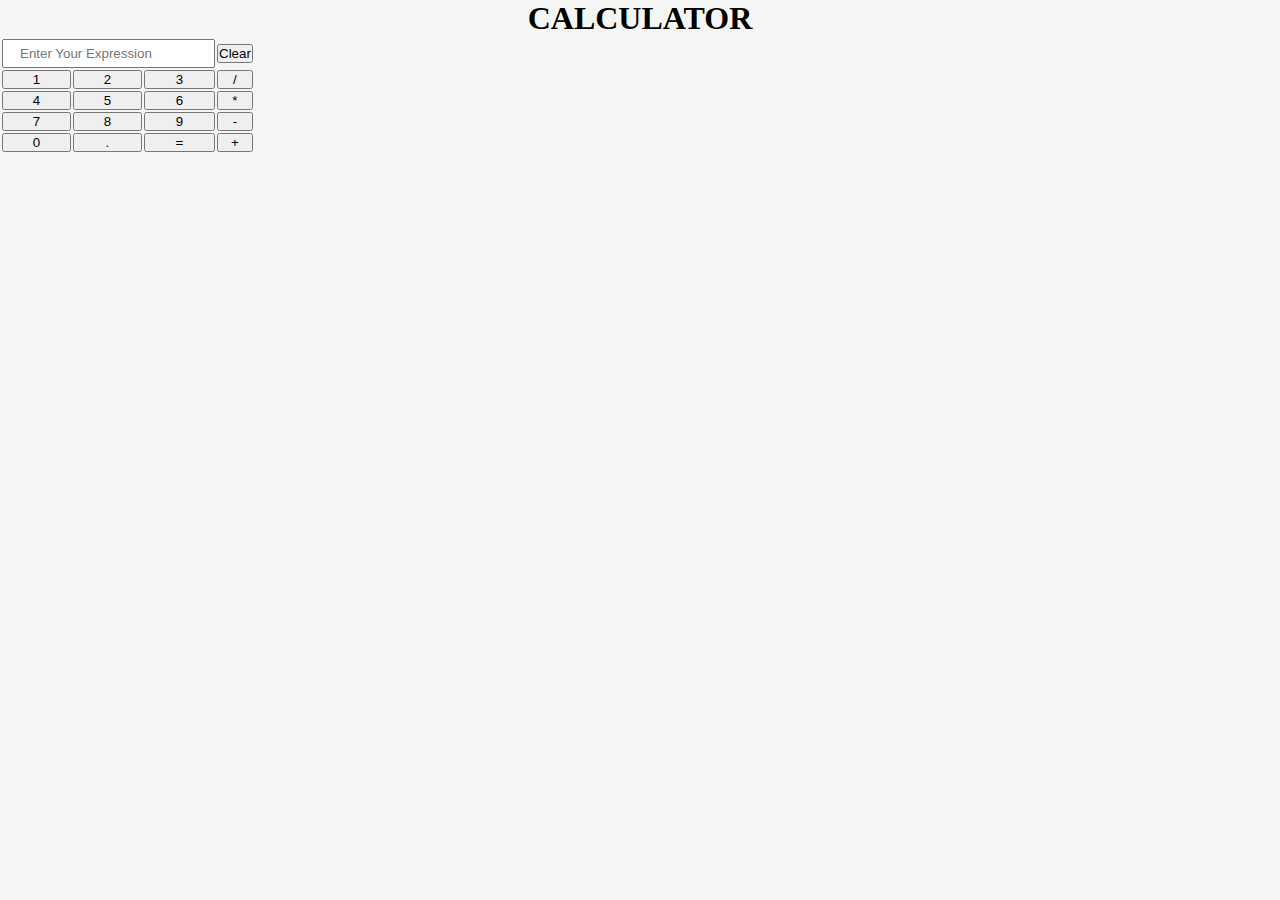
<file: Calculator/index.html>
<!DOCTYPE html>
<html lang="en">
  <head>
    <meta charset="UTF-8" />
    <meta http-equiv="X-UA-Compatible" content="IE=edge" />
    <meta name="viewport" content="width=device-width, initial-scale=1.0" />
    <title>Calculator</title>
    <link rel="stylesheet" href="./style.css" />
    <!-- CSS only -->
    <link
      href="https://cdn.jsdelivr.net/npm/bootstrap@5.1.1/dist/css/bootstrap.min.css"
      rel="stylesheet"
      integrity="sha384-F3w7mX95PdgyTmZZMECAngseQB83DfGTowi0iMjiWaeVhAn4FJkqJByhZMI3AhiU"
      crossorigin="anonymous"
    />
  </head>
  <body>
    <div class="container">
      <div class="row justify-content-center my-lg-5">
        <div class="col-md-6 shadow-lg p-3 mb-5 bg-white rounded">
          <h1>Calculator</h1>
          <table class="table">
            <tr>
              <td colspan="3">
                <input
                  type="text"
                  placeholder="Enter Your Expression"
                  id="textarea"
                />
              </td>
              <td>
                <input
                  type="button"
                  class="btn btn-danger"
                  onclick="clr()"
                  value="Clear"
                />
              </td>
            </tr>
            <tr>
              <td>
                <input
                  type="button"
                  class="btn btn-dark"
                  value="1"
                  onclick="display('1')"
                />
              </td>
              <td>
                <input
                  type="button"
                  class="btn btn-dark"
                  value="2"
                  onclick="display('2')"
                />
              </td>
              <td>
                <input
                  type="button"
                  class="btn btn-dark"
                  value="3"
                  onclick="display('3')"
                />
              </td>
              <td>
                <input
                  type="button"
                  class="btn btn-info"
                  value="/"
                  onclick="display('/')"
                />
              </td>
            </tr>
            <tr>
              <td>
                <input
                  type="button"
                  class="btn btn-dark"
                  value="4"
                  onclick="display('4')"
                />
              </td>
              <td>
                <input
                  type="button"
                  class="btn btn-dark"
                  value="5"
                  onclick="display('5')"
                />
              </td>
              <td>
                <input
                  type="button"
                  class="btn btn-dark"
                  value="6"
                  onclick="display('6')"
                />
              </td>
              <td>
                <input
                  type="button"
                  class="btn btn-info"
                  value="*"
                  onclick="display('*')"
                />
              </td>
            </tr>
            <tr>
              <td>
                <input
                  type="button"
                  class="btn btn-dark"
                  value="7"
                  onclick="display('7')"
                />
              </td>
              <td>
                <input
                  type="button"
                  class="btn btn-dark"
                  value="8"
                  onclick="display('8')"
                />
              </td>
              <td>
                <input
                  type="button"
                  class="btn btn-dark"
                  value="9"
                  onclick="display('9')"
                />
              </td>
              <td>
                <input
                  type="button"
                  class="btn btn-info"
                  value="-"
                  onclick="display('-')"
                />
              </td>
            </tr>
            <tr>
              <td>
                <input
                  type="button"
                  class="btn btn-warning"
                  value="0"
                  onclick="display('0')"
                />
              </td>
              <td>
                <input
                  type="button"
                  class="btn btn-dark"
                  value="."
                  onclick="display('.')"
                />
              </td>
              <td>
                <input
                  type="button"
                  class="btn btn-success"
                  value="="
                  onclick="calc()"
                />
              </td>
              <td>
                <input
                  type="button"
                  class="btn btn-info"
                  value="+"
                  onclick="display('+')"
                />
              </td>
            </tr>
          </table>
        </div>
      </div>
    </div>
    <script src="./script.js"></script>
  </body>
</html>
</file>
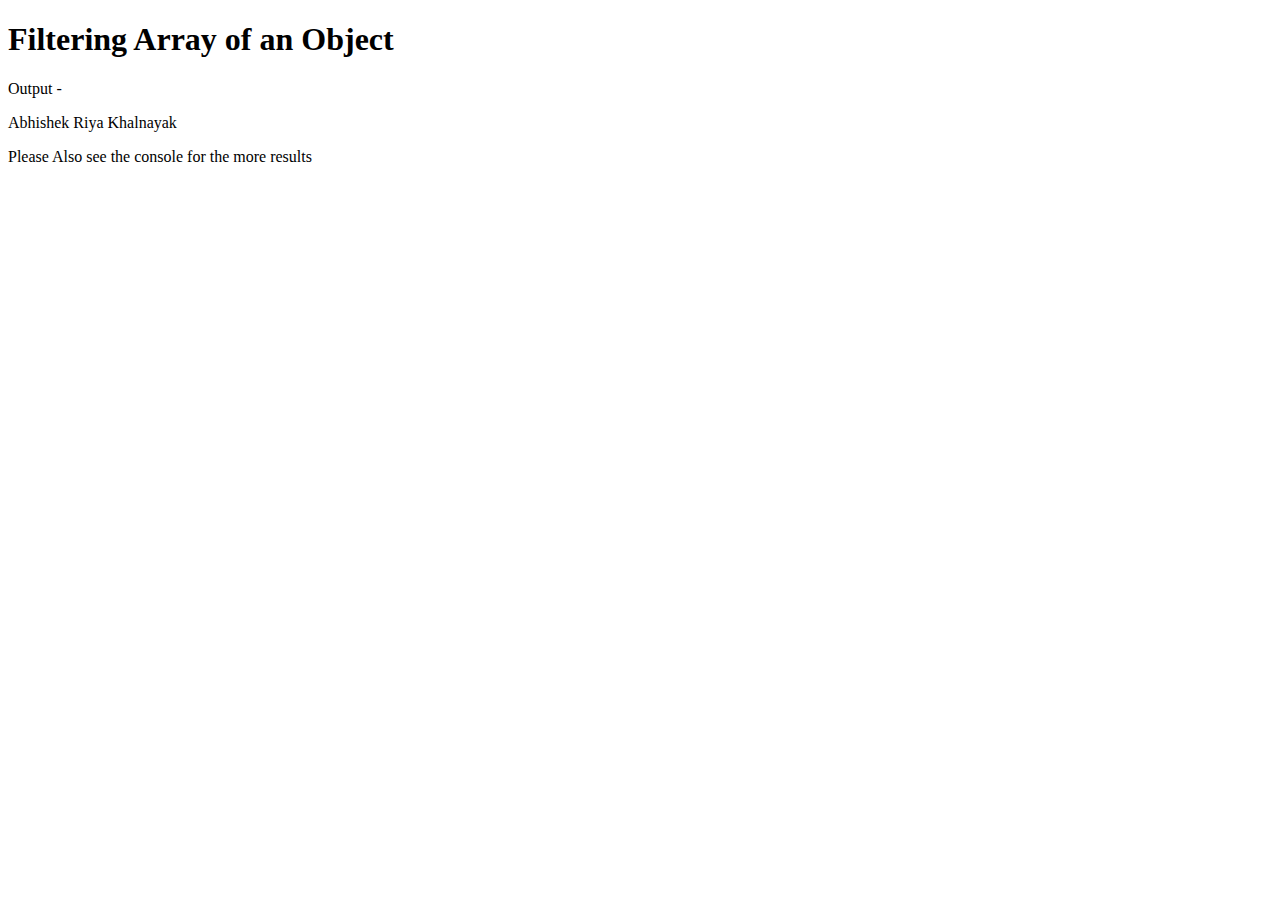
<file: Filter/index.html>
<!DOCTYPE html>
<html lang="en">
  <head>
    <meta charset="UTF-8" />
    <meta http-equiv="X-UA-Compatible" content="IE=edge" />
    <meta name="viewport" content="width=device-width, initial-scale=1.0" />
    <title>Project</title>
  </head>
  <body>
    <h1>Filtering Array of an Object</h1>
    <p>Output -</p>
    <script src="./script.js"></script>
    <p>Please Also see the console for the more results</p>
  </body>
</html>
</file>
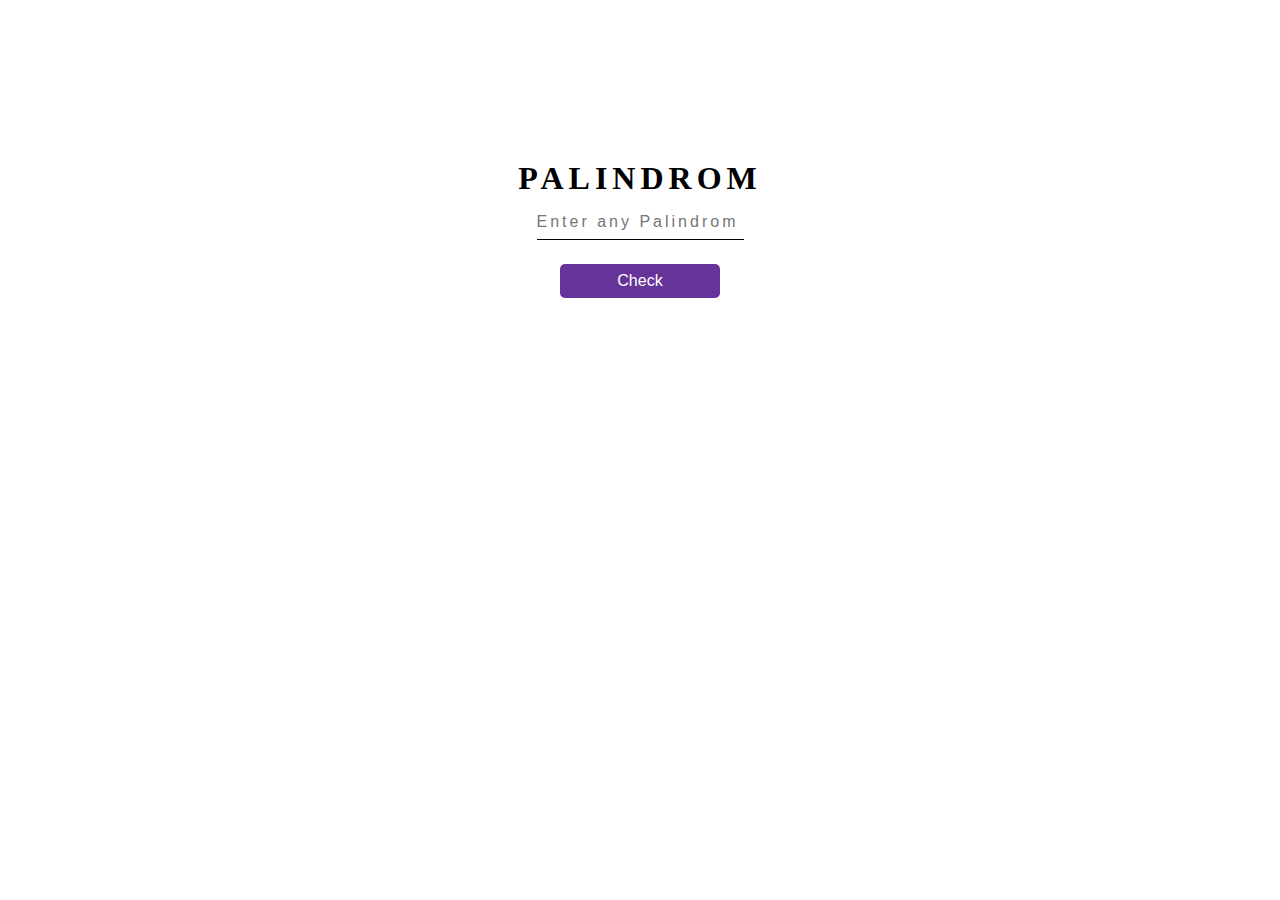
<file: Palindrom/index.html>
<!DOCTYPE html>
<html lang="en">
  <head>
    <meta charset="UTF-8" />
    <meta http-equiv="X-UA-Compatible" content="IE=edge" />
    <meta name="viewport" content="width=device-width, initial-scale=1.0" />
    <title>Palindrom</title>
    <link rel="stylesheet" href="./style.css" />
  </head>
  <body>
    <div class="container">
      <h1>Palindrom</h1>
      <input type="text" placeholder="Enter any Palindrom " id="textarea" />
      <button id="btn">Check</button>
      <p id="result"></p>
    </div>
    <script src="./script.js"></script>
  </body>
</html>
</file>
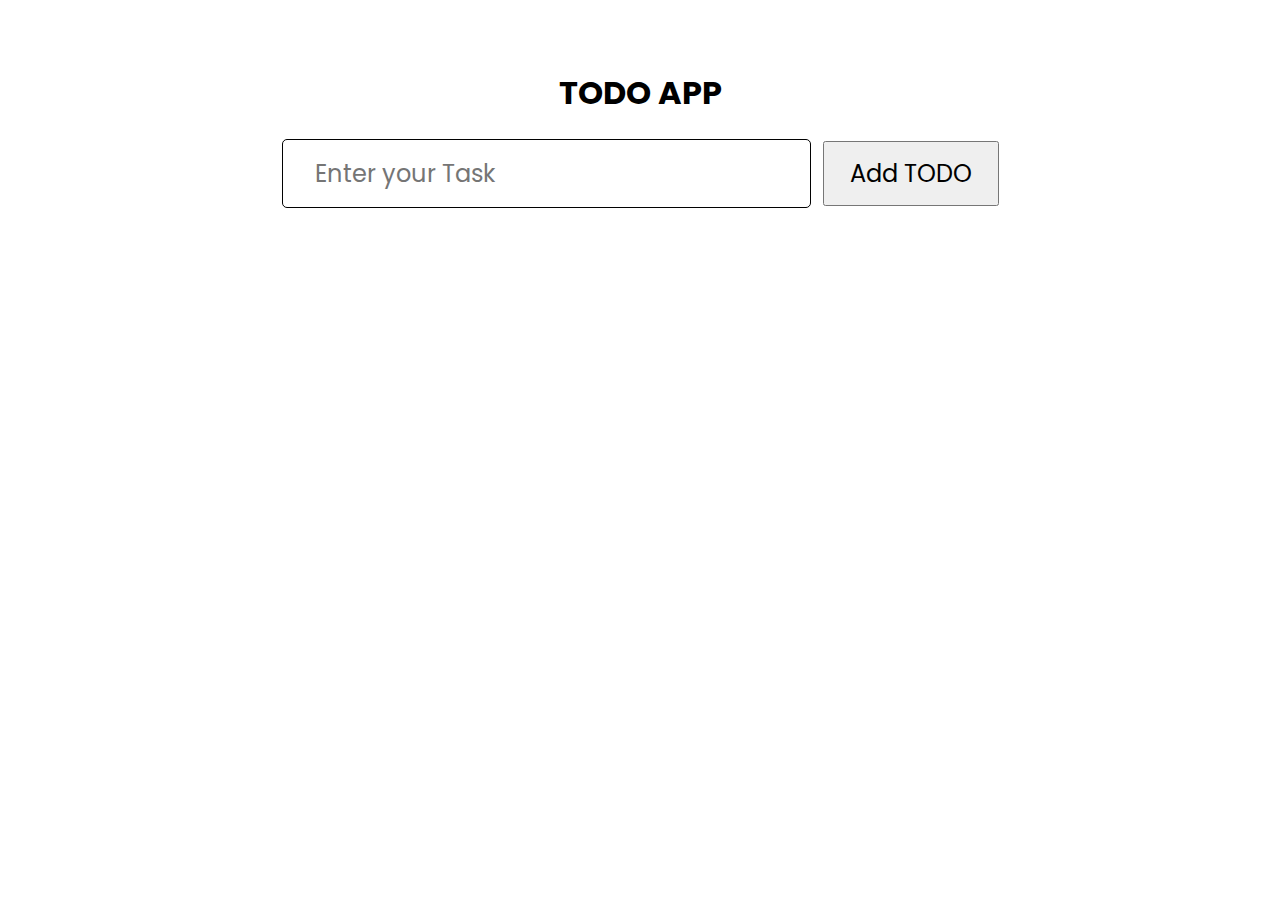
<file: TodoList/index.html>
<!DOCTYPE html>
<html lang="en">
  <head>
    <meta charset="UTF-8" />
    <meta http-equiv="X-UA-Compatible" content="IE=edge" />
    <meta name="viewport" content="width=device-width, initial-scale=1.0" />
    <title>ToDo List</title>
    <link rel="stylesheet" href="./style.css" />
  </head>
  <body>
    <header>
      <h1 style="text-align: center">TODO APP</h1>
      <section>
        <input type="text" placeholder="Enter your Task" id="input-todo" />
        <button id="add-item">Add TODO</button>
        <ul id="todo-list">
          <!-- <li id="item1">
            <span>List 1</span><button class="delBtn">X</button>
          </li> -->
        </ul>
      </section>
    </header>
    <script src="./script.js"></script>
  </body>
</html>
</file>
<file: Calculator/style.css>
* {
  box-sizing: border-box;
  padding: 0;
  margin: 0;
}
body {
  background-color: whitesmoke;
}

h1 {
  text-align: center;
  font-weight: 600 !important;
  text-transform: uppercase;
}

input[type="button"] {
  width: 100%;
}
input[type="text"] {
  width: 100%;
  padding: 0.3rem 1rem;
}

input[type="button"]:hover {
  background-color: yellow;
  color: #000000;
}
</file>
<file: Palindrom/style.css>
* {
  box-sizing: border-box;
  padding: 0;
  margin: 0;
}
h1 {
  margin-bottom: 0.5rem;
  text-transform: uppercase;
  letter-spacing: 5px;
}

input {
  padding: 0.5rem 0;
  font-size: 1rem;
  border-top: none;
  border-left: none;
  border-right: none;
  border-bottom: 1px solid #000;
  outline: none;
  margin-bottom: 1rem;
  letter-spacing: 3px;
}
button {
  margin-top: 0.5rem;
  width: 10rem;
  background-color: rebeccapurple;
  color: #ffffff;
  padding: 0.5rem 1rem;
  font-size: 1rem;
  border: none;
  border-radius: 5px;
}

button:hover {
  background-color: rgb(47, 5, 90);
  color: #fff;
}

#result {
  margin-top: 0.5rem;
  font-size: 1.5rem;
}
.container {
  display: flex;
  flex-direction: column;
  justify-content: center;
  align-items: center;
  margin-top: 10rem;
}
</file>
<file: TodoList/style.css>
@import url("https://fonts.googleapis.com/css2?family=Poppins&display=swap");
* {
  box-sizing: border-box;
}
body {
  font-family: "Poppins", sans-serif;
  padding: 0;
  margin: 0;
  margin-top: 3rem;
  display: flex;
  justify-content: center;
  align-items: center;
}

#add-item {
  font-family: inherit;
  padding: 0.5rem 1rem;
  font-size: 1.5rem;
  width: 11rem;
  height: 4.1rem;
}
#add-item:hover {
  background-color: #000;
  color: #fff;
}
ul {
  padding: 0;
}

ul li {
  display: flex;
  justify-content: space-between;
}

ul li {
  list-style-type: none;
  /* border: 1px solid red; */
  width: 100%;
  margin: 3px 0;
  padding: 1rem;
  background-color: lightblue;
  font-size: 1.3rem;
}

input {
  font-family: inherit;
  border: 1px solid #010101;
  border-radius: 5px;
  outline: none;
  padding: 1rem 2rem;
  font-size: 1.5rem;
  margin-right: 0.5rem;
}

.delBtn {
  font-size: 1rem;
  font-family: inherit;
  width: 2rem;
  border-radius: 100%;
}
.delBtn:hover {
  background-color: red;
  color: #fff;
  border: none;

  outline: none;
}
</file>
